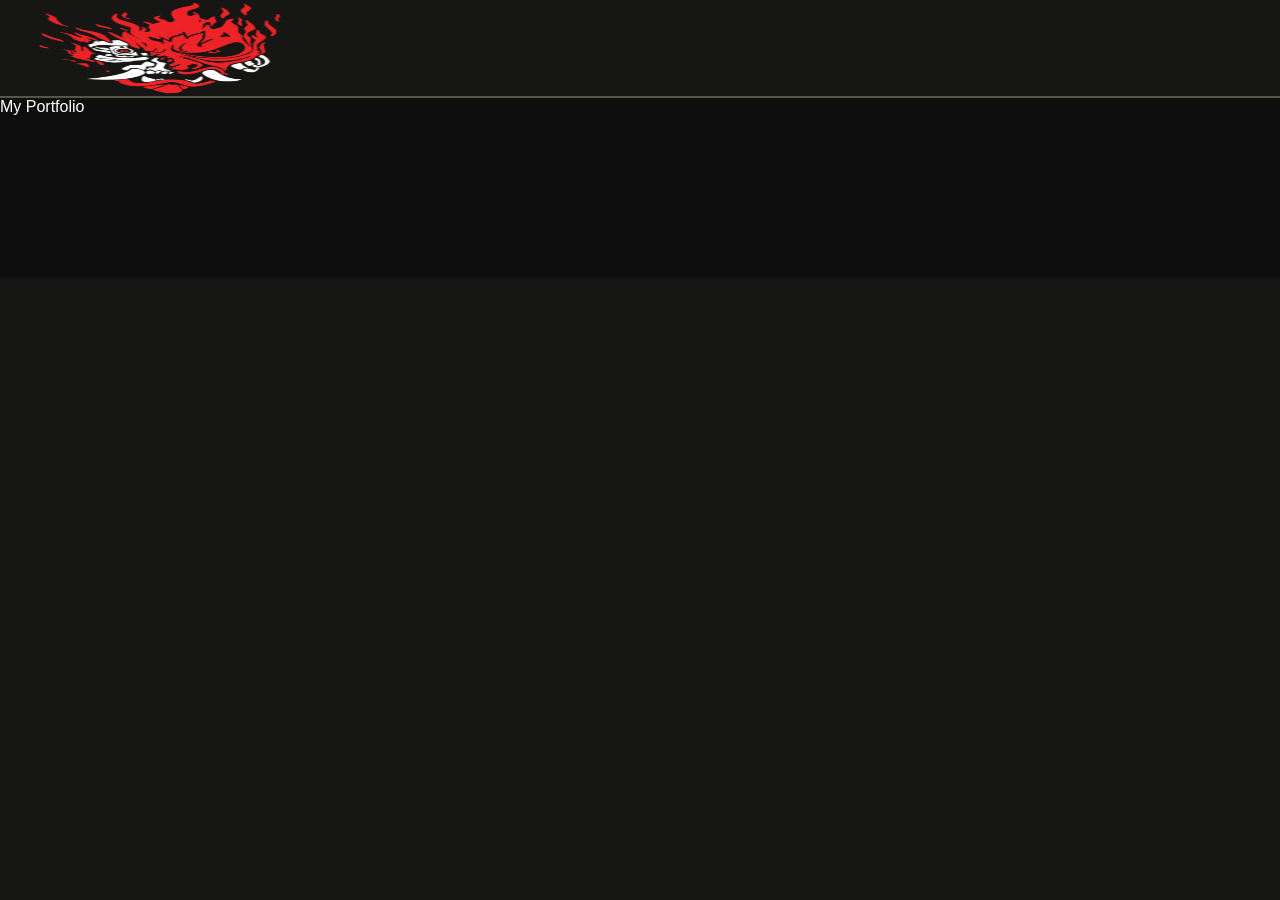
<file: portfolio.html>
<!DOCTYPE html>
<html>

<head>
  <meta charset="utf-8">
  <title></title>
  <meta name="author" content="">
  <meta name="description" content="">
  <meta name="viewport" content="width=device-width, initial-scale=1">

  <link href="css/style.css" rel="stylesheet">
</head>

<body>
  <div class="grid-container">
    <header id="header">
        <nav>
            <picture class="logo">
                <img src="image/logo/logo.png" alt="">
            </picture>
            <ul class="nav-buttons">
                <li><a href="index.html">Home</a></li>
                <li><a href="portfolio.html">Portfolio</a></li>
                <li>
                    <div class="nav-dropdown">
                        <button class="nav-dropbutton">Other <span>▼</span></button>
                        <div id="nav-dropcontent" class="nav-dropcontent">
                        <ul>
                            <li><a href="#">Placeholder</a></li>
                            <li><a href="#">Placeholder</a></li>
                            <li><a href="#">Placeholder</a></li>
                        </ul>
                        </div>
                    </div>
                </li> 
                <li class="-nav-lightmode"></li>
            </ul>
            
        </nav>
    </header>
    <main class="main-portfolio">
        <figure class="banner-portfolio">
            <article>
                <p>My Portfolio</p>
            </article>
        </figure>
        <figure class="portfolio">  
        </figure>
    </main>
    <footer></footer>
</div>
  <script src="js/script.js"></script>
</body>

</html>
</file>
<file: css/style.css>
* {
  padding: 0;
  margin: 0;
  font: 1rem 'Mulish', sans-serif;
  color: white;
}

html {
  scroll-behavior: smooth;
}

body {
  background: rgb(22, 22, 21);
  min-height: 100vh;
}

.grid-container {
  display: grid;
  grid-template: auto auto auto / auto;
}

h1 {
  font-size: 1.5rem;
}

/* Header */

header {
  grid-row: 1;
  display: grid;
  grid-template: 6rem / auto auto auto;
  border-bottom: 2px solid #575648;
}

.nav-one {
  grid-column: 1;
}

.nav-two {
  grid-column: 3;
}

.nav-one ul,
.nav-two ul {
  list-style: none;
  display: grid;
  grid-template: auto / auto auto;
  height: 100%;
}

.nav-one ul li,
.nav-two ul li {
  display: flex;
  justify-content: center;
  align-items: center;
}

.nav-one ul li a,
.nav-two ul li a {
  text-decoration: none;
}

header picture {
  display: none;
}

/* Main */

main {
  grid-row: 2;
  display: grid;
  grid-template: auto auto auto/ auto;
}

#btn-background {
  position: fixed;
  bottom: 1rem;
  right: 1rem;

  height: 2.5rem;
  width: 2.5rem;

  border-radius: 50%;
  border: 2px solid #575648;

  background: rgba(74, 74, 74, 0.5);
}

#light-mode {
  height: 2.5rem;
  width: 2.5rem;

  border: none;

  background: url(../image/icon/moon.svg);
  background-repeat: no-repeat;
  background-position: center;

  cursor: pointer;
}

main .banner,
main .banner-portfolio {
  grid-row: 1;
  display: grid;
  grid-template: auto 6rem auto/ auto 12rem auto;
  height: calc(100vh - 4rem);
  background: url('../image/banner/500x800.png');
  background-size: cover;
  background-position: top;
  max-height: 500px;
}

.main-portfolio .banner-portfolio {
  height: 20vh;
}

main .banner article {
  grid-row: 2;
  grid-column: 2;
  display: flex;
  flex-direction: column;
  justify-content: center;
  align-items: center;
}

main .banner article p {
  text-align: center;
  background: rgba(255, 253, 208, 0.5);
  border: 0.1rem solid white;
  border-radius: 0.5rem;
  padding: 1rem;
  color: black;
}

main .banner article a {
  color: white;
}

main .article,
main .about {
  padding: 3rem 2rem 0 2rem;
}

main .about picture {
  display: none;
}

/* Footer */

footer {
  grid-row: 3;
}

@media (min-width: 500px) {
  /* Header */

  /* Main */

  main .banner {
    background: url('../image/banner/1024x800.png');
    background-size: cover;
    background-position: top;
    max-height: 800px;
  }

  /* Footer */
}

@media (min-width: 1024px) {
  /* Header */

  header {
    grid-row: 1;
    display: grid;
    grid-template: 6rem / 20rem auto 20rem;
  }

  header picture {
    display: flex;
    justify-content: center;
  }

  header picture img {
    height: 6rem;
    width: 25rem;
  }
  /* Main */

  main .banner {
    background: url('../image/banner/1920x1200.png');
    background-position: top;
    max-height: 1200px;
  }

  main .article {
    padding: 4rem 10rem 0 10rem;
  }

  main .about {
    display: grid;
    grid-template: auto / auto auto;
  }

  main .about picture {
    display: flex;
    justify-content: center;
  }

  main .about picture img {
    grid-column: 1;
    width: 20rem;
    height: 30rem;
    display: flex;
    justify-content: center;
  }

  main .about article {
    padding: 2rem 0 0 4rem;
  }

  main .about article h1,
  main .about article p {
    grid-column: 2;
  }

  /* Footer */
}

@media (min-width: 1920px) {
  /* Header */

  header {
    grid-row: 1;
    display: grid;
    grid-template: 6rem / 20rem auto 20rem;
  }

  header picture {
    display: flex;
    justify-content: center;
  }

  header picture img {
    height: 6rem;
    width: 25rem;
  }

  /* Main */

  main .banner {
    background: url('../image/banner/2560x1600.png');
    background-position: top;
    max-height: 1600px;
  }

  /* Footer */
}
</file>
